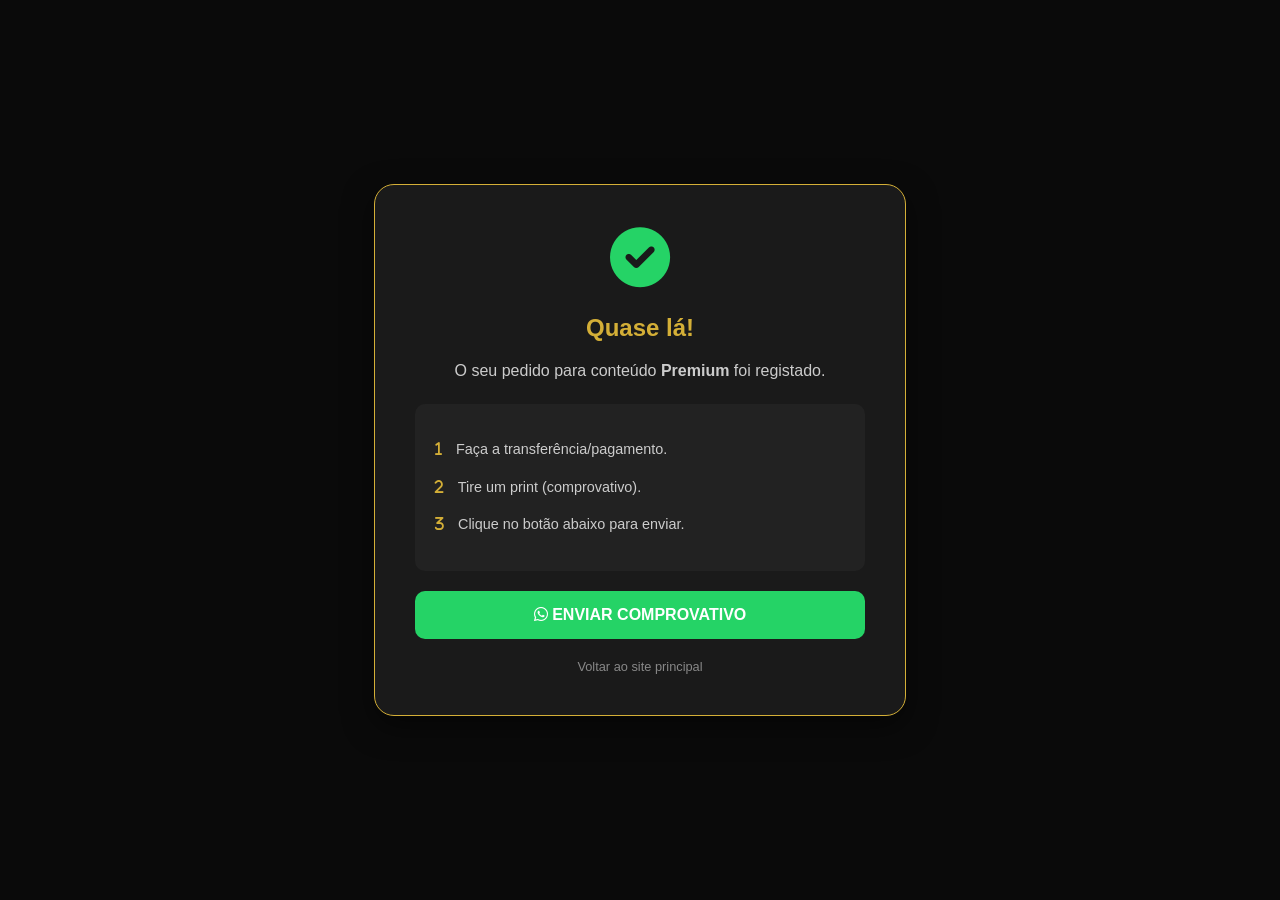
<file: sucesso.html>
<!DOCTYPE html>
<html lang="pt">
<head>
    <meta charset="UTF-8">
    <meta name="viewport" content="width=device-width, initial-scale=1.0">
    <title>Pagamento em Processamento | JOSEMILY</title>
    <link rel="stylesheet" href="https://cdnjs.cloudflare.com/ajax/libs/font-awesome/6.0.0/css/all.min.css">
    <style>
        body { font-family: 'Segoe UI', sans-serif; background: #0a0a0a; color: #fff; text-align: center; margin: 0; padding: 0; display: flex; align-items: center; justify-content: center; height: 100vh; }
        .success-card { background: #1a1a1a; padding: 40px; border-radius: 20px; border: 1px solid #D4AF37; max-width: 450px; width: 90%; box-shadow: 0 10px 30px rgba(0,0,0,0.5); }
        .icon-check { font-size: 60px; color: #25d366; margin-bottom: 20px; }
        h2 { color: #D4AF37; margin-bottom: 10px; }
        p { color: #ccc; line-height: 1.6; }
        .steps { text-align: left; background: #222; padding: 20px; border-radius: 10px; margin: 20px 0; font-size: 0.9em; }
        .steps i { color: #D4AF37; margin-right: 10px; }
        .btn-whatsapp { display: block; background: #25d366; color: white; padding: 15px; border-radius: 10px; text-decoration: none; font-weight: bold; transition: 0.3s; }
        .btn-whatsapp:hover { transform: scale(1.05); background: #128c7e; }
        .back-home { display: inline-block; margin-top: 20px; color: #888; text-decoration: none; font-size: 0.8em; }
    </style>
</head>
<body>

<div class="success-card">
    <div class="icon-check"><i class="fas fa-check-circle"></i></div>
    <h2>Quase lá!</h2>
    <p>O seu pedido para conteúdo <strong>Premium</strong> foi registado.</p>

    <div class="steps">
        <p><i class="fas fa-1"></i> Faça a transferência/pagamento.</p>
        <p><i class="fas fa-2"></i> Tire um print (comprovativo).</p>
        <p><i class="fas fa-3"></i> Clique no botão abaixo para enviar.</p>
    </div>

    <a href="https://wa.me/244940224114?text=Olá! Acabei de fazer o pagamento. Aqui está o comprovativo para o conteúdo Premium." class="btn-whatsapp">
        <i class="fab fa-whatsapp"></i> ENVIAR COMPROVATIVO
    </a>

    <a href="index.html" class="back-home">Voltar ao site principal</a>
</div>

</body>
</html>
</file>
